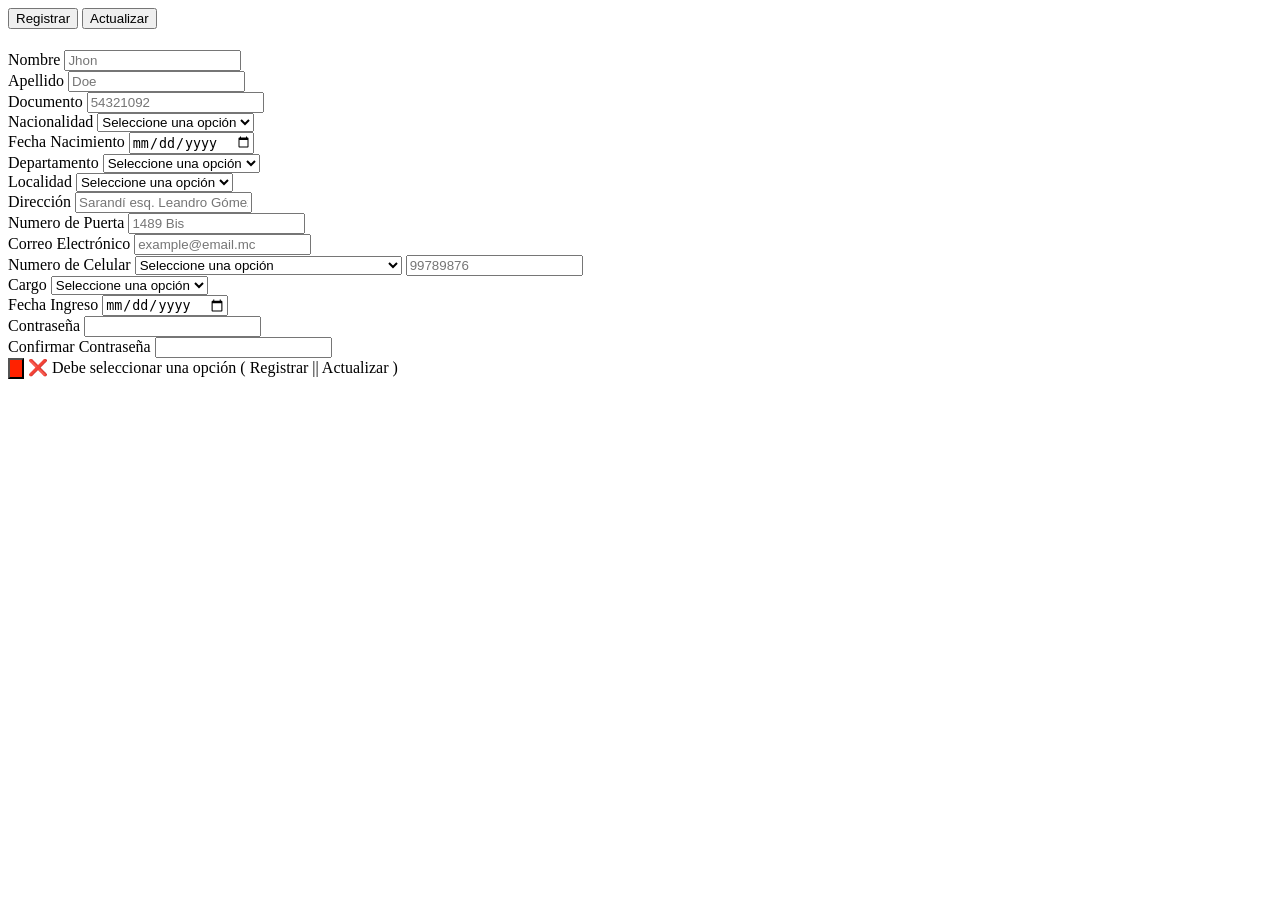
<file: html/register_employee.html>
<!DOCTYPE html>
<html lang="es">
<head>
    <meta charset="UTF-8">
    <meta name="viewport" content="width=device-width, initial-scale=1.0">
    <title>Document</title>
    <link rel="stylesheet" href="/css/register_employee.css">
</head>
<body>
    <div class="general-container">
        <div>
            <button id="register">Registrar</button>
            <button id="update">Actualizar</button>
        </div>
        <div>
            <form action="" method="post" id="employee_form">
                <div>
                    <h1 class="form_title"></h1>
                </div>
                <div class="hidden" id="update_container">
                    <label for="employee_id">Código del Funcionario</label>
                    <input type="text" name="employee_id"
                    id="employee_id">
                    <span id="employee_id_msg"></span>
                </div>
                <div>
                    <label for="employee_first_name">Nombre</label>
                    <input type="text" name="employee_first_name"
                    id="employee_first_name" required
                    placeholder="Jhon">
                    <span id="employee_first_name_msg"></span>
                </div>
                <div>
                    <label for="employee_last_name">Apellido</label>
                    <input type="text" name="employee_last_name"
                    id="employee_last_name" required
                    placeholder="Doe">
                    <span id="employee_last_name_msg"></span>
                </div>
                <div>
                    <label for="employee_document">Documento</label>
                    <input type="text" name="employee_document"
                    id="employee_document" required
                    placeholder="54321092">
                    <span id="employee_document_msg"></span>
                </div>
                <div>
                    <label for="employee_nationality">Nacionalidad</label>
                    <select name="employee_nationality" id="employee_nationality">
                        <option value="">Seleccione una opción</option>
                    </select>
                    <span id="employee_nationality_msg"></span>
                </div>
                <div>
                    <label for="employee_birthdate">Fecha Nacimiento</label>
                    <input type="date" name="employee_birthdate"
                    id="employee_birthdate" required>
                    <span id="employee_birthdate_msg"></span>
                </div>
                <div>
                    <label for="employee_department">Departamento</label>
                    <select name="employee_department" id="employee_department">
                        <option value="">Seleccione una opción</option>
                    </select>
                    <span id="employee_department_msg"></span>
                </div>
                <div>
                    <label for="employee_locality">Localidad</label>
                    <select name="employee_locality" id="employee_locality">
                        <option value="">Seleccione una opción</option>
                    </select>
                    <span id="employee_locality_msg"></span>
                </div>
                <div class="other_locality_container">
                    <label for="other_locality">Otra Localidad</label>
                    <input type="text" name="other_locality"
                    id="other_locality">
                    <span id="other_locality_msg"></span>
                </div>
                <div>
                    <label for="employee_direction">Dirección</label>
                    <input type="text" name="employee_direction"
                    id="employee_direction" required
                    placeholder="Sarandí esq. Leandro Gómez">
                    <span id="employee_direction_msg"></span>
                </div>
                <div>
                    <label for="employee_apartment">Numero de Puerta</label>
                    <input type="text" name="employee_apartment"
                    id="employee_apartment" required
                    placeholder="1489 Bis">
                    <span id="employee_apartment_msg"></span>
                </div>
                <div>
                    <label for="employee_email">Correo Electrónico</label>
                    <input type="email" name="employee_email"
                    id="employee_email" required
                    placeholder="example@email.mc">
                    <span id="employee_email_msg"></span>
                </div>
                <div>
                    <label for="employee_cellphone_number">Numero de Celular
                        <select name="employee_cellphone_code" id="employee_cellphone_code">
                            <option value="">Seleccione una opción</option>
                        </select>
                        <input type="text" name="employee_cellphone_number"
                        id="employee_cellphone_number" required
                        placeholder="99789876">
                        <span id="employee_cellphone_number_msg"></span>
                    </label>
                </div>
                <div>
                    <label for="employee_position">Cargo</label>
                    <select name="employee_position" id="employee_position">
                        <option value="">Seleccione una opción</option>
                        <option value="FA">Administrativo</option>
                        <option value="DR">Conductor</option>
                        <option value="CO">Copiloto</option>
                    </select>
                    <span id="employee_position_msg"></span>
                </div>
                <div id="specialst_information"></div>
                <div>
                    <label for="employee_entry_date">Fecha Ingreso</label>
                    <input type="date" name="employee_entry_date"
                    id="employee_entry_date" required>
                    <span id="employee_entry_date_msg"></span>
                </div>
                <div>
                    <label for="employee_password">Contraseña</label>
                    <input type="password" name="employee_password" 
                    id="employee_password" required>
                    <span id="employee_password_msg"></span>
                </div>
                <div>
                    <label for="confirm_password">Confirmar Contraseña</label>
                    <input type="password" name="confirm_password"
                    id="confirm_password" required>
                    <span id="confirm_password_msg"></span>
                </div>
                <div>
                    <input type="submit" value="" name="employee_register_btn"
                    id="employee_register_btn" class="uncheked">
                    <span id="employee_register_btn_msg">❌️ Debe seleccionar una opción ( Registrar || Actualizar ) </span>
                </div>
            </form>
        </div>
    </div>
    <script type="module" src="/js/register_employee.js"></script>
</body>
</html>
</file>
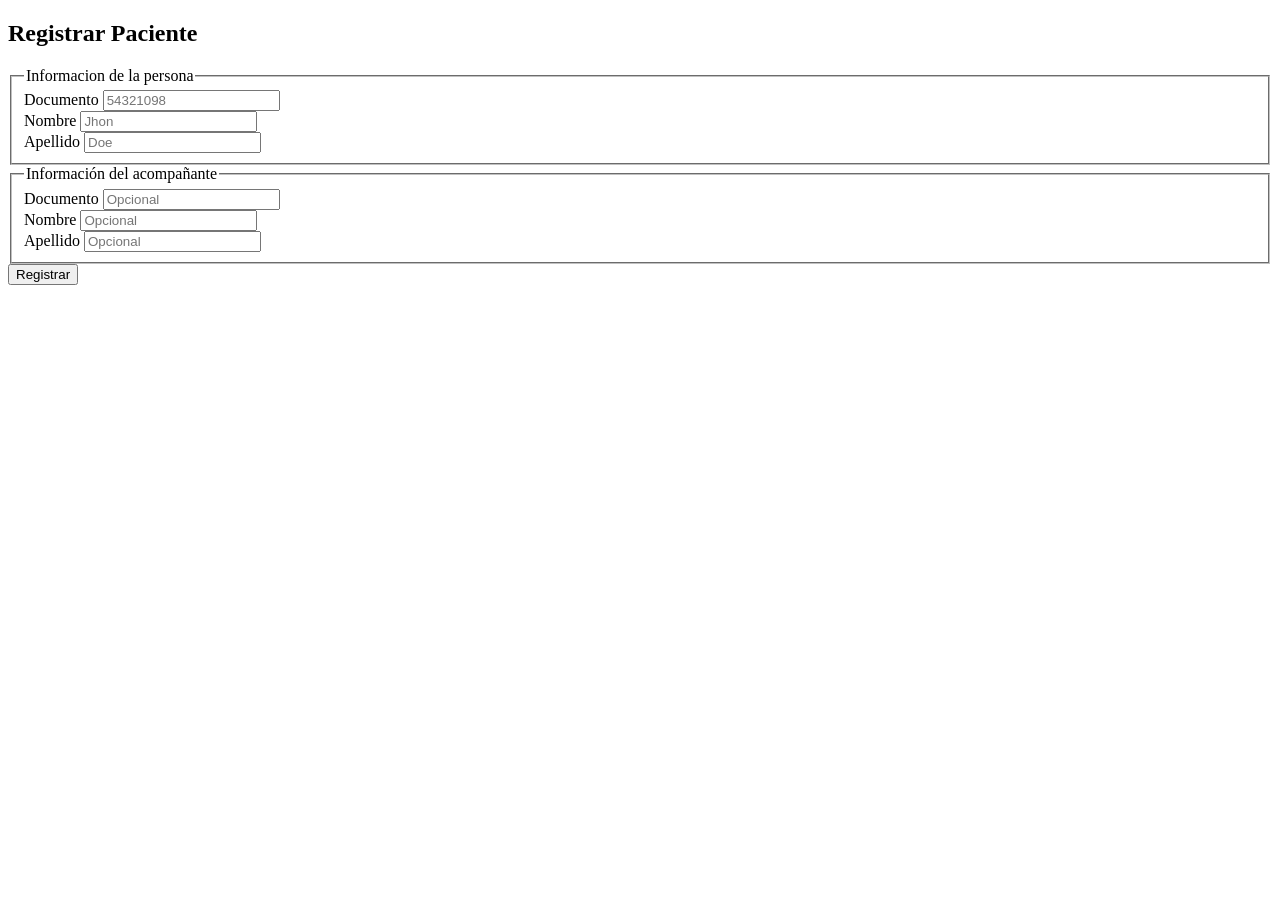
<file: html/register_patient.html>
<!DOCTYPE html>
<html lang="es">
<head>
    <meta charset="UTF-8">
    <meta name="viewport" content="width=device-width, initial-scale=1.0">
    <title>BYP - Registro Paciente</title>
    <link rel="stylesheet" href="/css/register_patient.css">
</head>
<body>
    <div>
        <form action="/php/patient_register.php" method="post" id="register_patient_form">
            <div>
                <h2>Registrar Paciente</h2>
            </div>
            <fieldset>
                <legend>Informacion de la persona</legend>
                <div>
                    <label for="patient_document">Documento</label>
                    <input type="text" name="patient_document"
                    id="patient_document" required
                    placeholder="54321098">
                    <span id="patient_document_msg"></span>
                </div>
                <div>
                    <label for="patient_first_name">Nombre</label>
                    <input type="text" name="patient_first_name"
                    id="patient_first_name" required
                    placeholder="Jhon">
                    <span id="patient_first_name_msg"></span>
                </div>
                <div>
                    <label for="patient_last_name">Apellido</label>
                    <input type="text" name="patient_last_name"
                    id="patient_last_name" required
                    placeholder="Doe">
                    <span id="patient_last_name_msg"></span>
                </div>
            </fieldset>
            <fieldset>
                <legend>Información del acompañante</legend>
                <div>
                    <label for="contact_patient_document">Documento</label>
                    <input type="text" name="contact_patient_document"
                    id="contact_patient_document" placeholder="Opcional">
                    <span id="contact_patient_document_msg"></span>
                </div>
                <div>
                    <label for="contact_patient_first_name">Nombre</label>
                    <input type="text" name="contact_patient_first_name"
                    id="contact_patient_first_name" placeholder="Opcional">
                    <span id="contact_patient_first_name_msg"></span>
                </div>
                <div>
                    <label for="contact_patient_last_name">Apellido</label>
                    <input type="text" name="contact_patient_last_name"
                    id="contact_patient_last_name" placeholder="Opcional">
                    <span id="contact_patient_last_name_msg"></span>
                </div>
            </fieldset>
            <div>
                <input type="submit" name="patient_register_btn"
                id="patient_register_btn" value="Registrar">
            </div>
        </form>
    </div>
    <script type="module" src="/js/register_patient.js"></script>
</body>
</html>
</file>
<file: css/register_employee.css>
.valid {
    border: 1px solid #6b6;
}

.invalid {
    border: 1px solid #f20;
}

.cheked {
    background-color: #6b6;
}

.uncheked {
    background-color: #f20;
}

.other_locality_container {
    display: none;
}

.hidden {
    display: none;
}
</file>
<file: css/register_patient.css>
.valid {
    border: 1px solid #6b6;
}

.invalid {
    border: 1px solid #f20;
}
</file>
